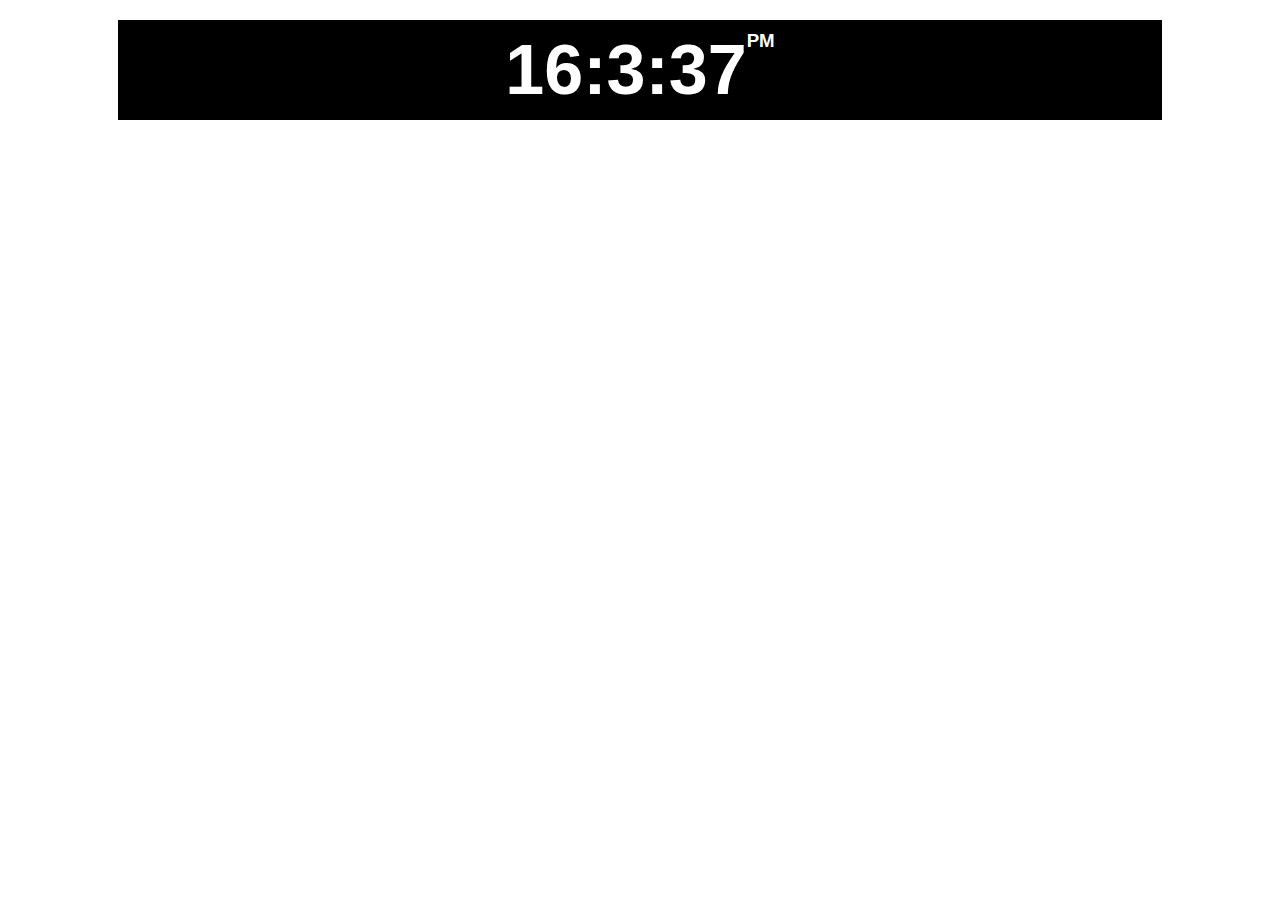
<file: index.html>
<!DOCTYPE html>
<html lang="en">
  <head>
    <meta charset="UTF-8" />
    <meta name="viewport" content="width=device-width, initial-scale=1.0" />
    <meta http-equiv="X-UA-Compatible" content="ie=edge" />
    <link rel="stylesheet" href="asstes/css/style.css" />
    <title>Clock</title>
  </head>
  <body>
    <div class="watch">
      <h1 id="h">12</h1>
      <h1>:</h1>
      <h1 id="m">33</h1>
      <h1>:</h1>
      <h1 id="s">00</h1>
      <h3 id="ampm">AM</h3>
    </div>

    <script src="asstes/js/script.js"></script>
  </body>
</html>
</file>
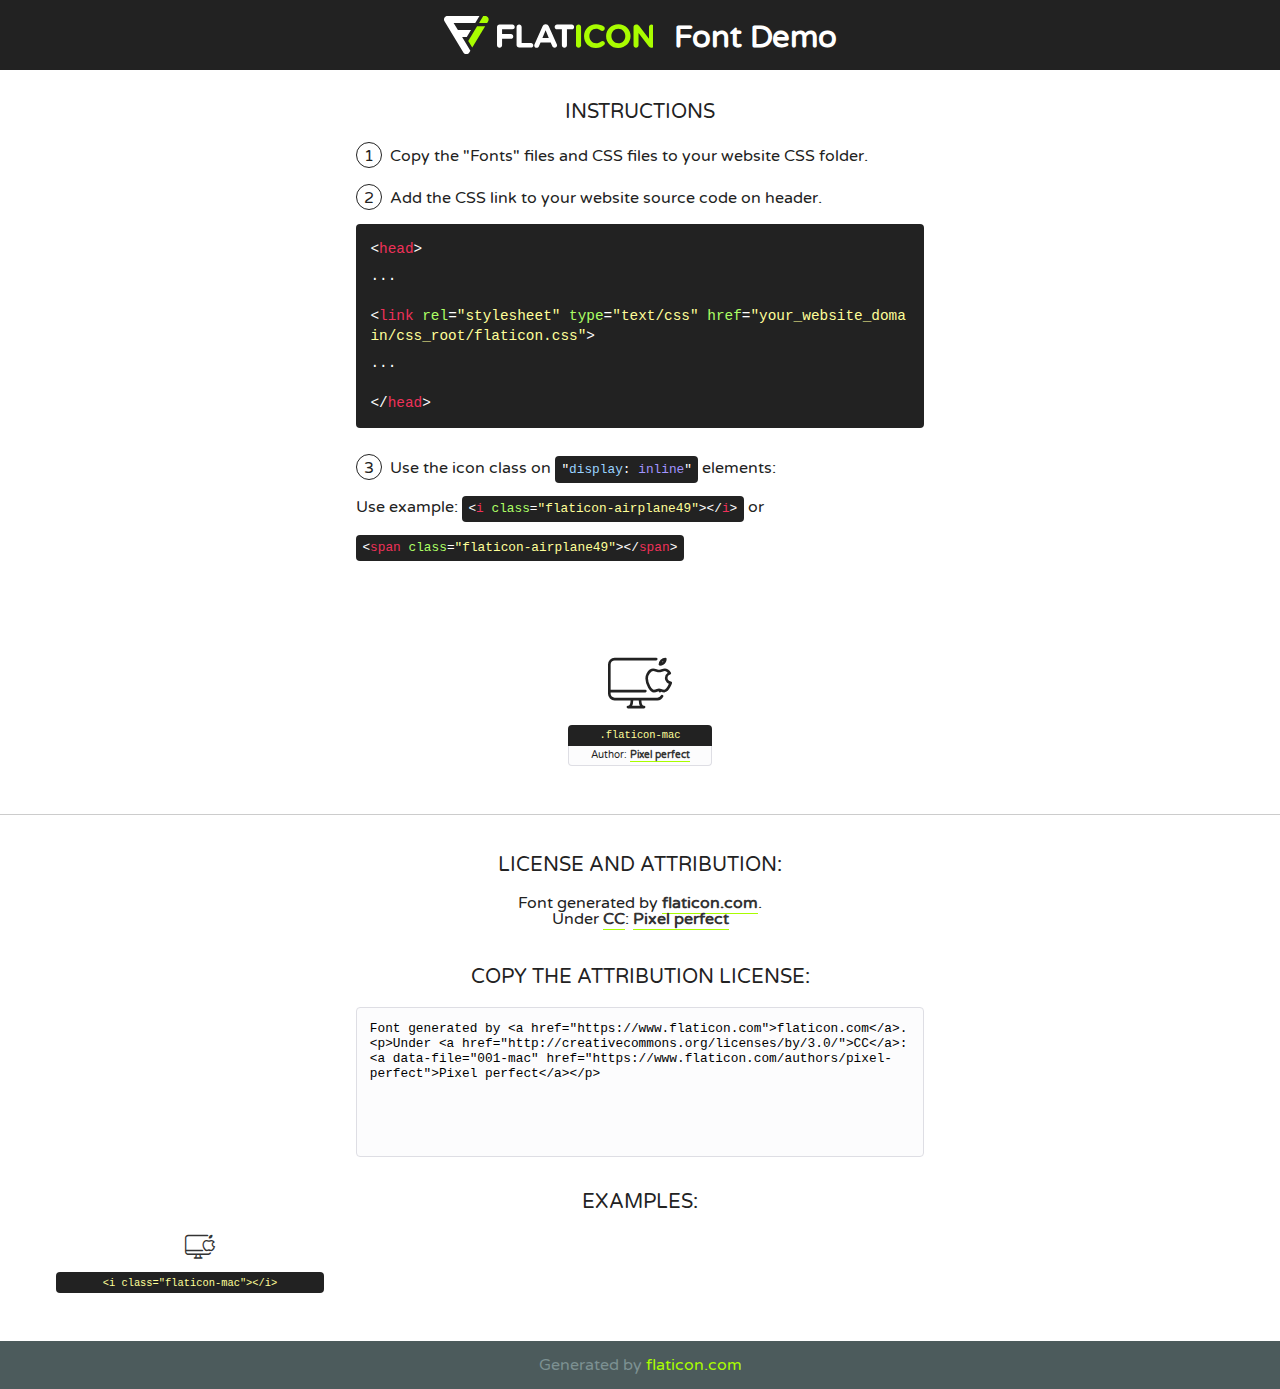
<file: asstes/font/flaticon.html>
<!DOCTYPE html>
<!--
  Flaticon icon font: Flaticon
  Creation date: 18/03/2020 08:26
-->
<html>
<!DOCTYPE html>
<html>

<head>
    <title>Flaticon WebFont</title>
    <link href="http://fonts.googleapis.com/css?family=Varela+Round" rel="stylesheet" type="text/css" />
    <link rel="stylesheet" type="text/css" href="flaticon.css">
    <meta charset="UTF-8">
    <style>
    html, body, div, span, applet, object, iframe,
    h1, h2, h3, h4, h5, h6, p, blockquote, pre,
    a, abbr, acronym, address, big, cite, code,
    del, dfn, em, img, ins, kbd, q, s, samp,
    small, strike, strong, sub, sup, tt, var,
    b, u, i, center,
    dl, dt, dd, ol, ul, li,
    fieldset, form, label, legend,
    table, caption, tbody, tfoot, thead, tr, th, td,
    article, aside, canvas, details, embed, 
    figure, figcaption, footer, header, hgroup, 
    menu, nav, output, ruby, section, summary,
    time, mark, audio, video {
        margin: 0;
        padding: 0;
        border: 0;
        font-size: 100%;
        font: inherit;
        vertical-align: baseline;
    }
    /* HTML5 display-role reset for older browsers */
    article, aside, details, figcaption, figure, 
    footer, header, hgroup, menu, nav, section {
        display: block;
    }
    body {
        line-height: 1;
    }
    ol, ul {
        list-style: none;
    }
    blockquote, q {
        quotes: none;
    }
    blockquote:before, blockquote:after,
    q:before, q:after {
        content: '';
        content: none;
    }
    table {
        border-collapse: collapse;
        border-spacing: 0;
    }
    body {
        font-family: 'Varela Round', Helvetica, Arial, sans-serif;
        font-size: 16px;
        color: #222;
    }
    a {
        color: #333;
        border-bottom: 1px solid #a9fd00;
        font-weight: bold;
        text-decoration: none;
    }
    * {
        -moz-box-sizing: border-box;
        -webkit-box-sizing: border-box;
        box-sizing: border-box;
        margin: 0;
        padding: 0;
    }
    [class^="flaticon-"]:before, [class*=" flaticon-"]:before, [class^="flaticon-"]:after, [class*=" flaticon-"]:after {
        font-family: Flaticon;
        font-size: 30px;
        font-style: normal;
        margin-left: 20px;
        color: #333;
    }
    .wrapper {
        max-width: 600px;
        margin: auto;
        padding: 0 1em;
    }
    .title {
        font-size: 1.25em;
        text-align: center;
        margin-bottom: 1em;
        text-transform: uppercase;
    }
    header {
        text-align: center;
        background-color: #222;
        color: #fff;
        padding: 1em;
    }
    header .logo {
        width: 210px;
        height: 38px;
        display: inline-block;
        vertical-align: middle;
        margin-right: 1em;
        border: none;
    }
    header strong {
        font-size: 1.95em;
        font-weight: bold;
        vertical-align: middle;
        margin-top: 5px;
        display: inline-block;
    }
    .demo {
        margin: 2em auto;
        line-height: 1.25em;
    }
    .demo ul li {
        margin-bottom: 1em;
    }
    .demo ul li .num {
        color: #222;
        border-radius: 20px;
        display: inline-block;
        width: 26px;
        padding: 3px;
        height: 26px;
        text-align: center;
        margin-right: 0.5em;
        border: 1px solid #222;
    }
    .demo ul li code {
        background-color: #222;
        border-radius: 4px;
        padding: 0.25em 0.5em;
        display: inline-block;
        color: #fff;
        font-family: Consolas,Monaco,Lucida Console,Liberation Mono,DejaVu Sans Mono,Bitstream Vera Sans Mono,Courier New, monospace;
        font-weight: lighter;
        margin-top: 1em;
        font-size: 0.8em;
        word-break: break-all;
    }
    .demo ul li code.big {
        padding: 1em;
        font-size: 0.9em;
    }
    .demo ul li code .red {
        color: #EF3159;
    }
    .demo ul li code .green {
        color: #ACFF65;
    }
    .demo ul li code .yellow {
        color: #FFFF99;
    }
    .demo ul li code .blue {
        color: #99D3FF;
    }
    .demo ul li code .purple {
        color: #A295FF;
    }
    .demo ul li code .dots {
        margin-top: 0.5em;
        display: block;
    }
    #glyphs {
        border-bottom: 1px solid #ccc;
        padding: 2em 0;
        text-align: center;
    }
    .glyph {
        display: inline-block;
        width: 9em;
        margin: 1em;
        text-align: center;
        vertical-align: top;
        background: #FFF;
    }
    .glyph .glyph-icon {
        padding: 10px;
        display: block;
        font-family:"Flaticon";
        font-size: 64px;
        line-height: 1;
    }
    .glyph .glyph-icon:before {
        font-size: 64px;
        color: #222;
        margin-left: 0;
    }
    .class-name {
        font-size: 0.65em;
        background-color: #222;
        color: #fff;
        border-radius: 4px 4px 0 0;
        padding: 0.5em;
        color: #FFFF99;
        font-family: Consolas,Monaco,Lucida Console,Liberation Mono,DejaVu Sans Mono,Bitstream Vera Sans Mono,Courier New, monospace;
    }
    .author-name {
        font-size: 0.6em;
        background-color: #fcfcfd;
        border: 1px solid #DEDEE4;
        border-top: 0;
        border-radius: 0 0 4px 4px;
        padding: 0.5em;
    }
    .class-name:last-child {
        font-size: 10px;
        color:#888;
    }
    .class-name:last-child a {
        font-size: 10px;
        color:#555;
    }
    .class-name:last-child a:hover {
        color:#a9fd00;
    }
    .glyph > input {
        display: block;
        width: 100px;
        margin: 5px auto;
        text-align: center;
        font-size: 12px;
        cursor: text;
    }
    .glyph > input.icon-input {
        font-family:"Flaticon";
        font-size: 16px;
        margin-bottom: 10px;
    }
    .attribution .title {
        margin-top: 2em;
    }
    .attribution textarea {
        background-color: #fcfcfd;
        padding: 1em;
        border: none;
        box-shadow: none;
        border: 1px solid #DEDEE4;
        border-radius: 4px;
        resize: none;
        width: 100%;
        height: 150px;
        font-size: 0.8em;
        font-family: Consolas,Monaco,Lucida Console,Liberation Mono,DejaVu Sans Mono,Bitstream Vera Sans Mono,Courier New, monospace;
        -webkit-appearance: none;
    }
    .iconsuse {
        margin: 2em auto;
        text-align: center;
        max-width: 1200px;
    }
    .iconsuse:after {
        content: '';
        display: table;
        clear: both;
    }
    .iconsuse .image {
        float: left;
        width: 25%;
        padding: 0 1em;
    }
    .iconsuse .image p {
        margin-bottom: 1em;
    }
    .iconsuse .image span {
        display: block;
        font-size: 0.65em;
        background-color: #222;
        color: #fff;
        border-radius: 4px;
        padding: 0.5em;
        color: #FFFF99;
        margin-top: 1em;
        font-family: Consolas,Monaco,Lucida Console,Liberation Mono,DejaVu Sans Mono,Bitstream Vera Sans Mono,Courier New, monospace;
    }
    #footer {
        text-align: center;
        background-color: #4C5B5C;
        color: #7c9192;
        padding: 1em;
    }
    #footer a {
        border: none;
        color: #a9fd00;
        font-weight: normal;
    }
    @media (max-width: 960px) {
        .iconsuse .image {
            width: 50%;
        }
    }
    @media (max-width: 560px) {
        .iconsuse .image {
            width: 100%;
        }
    }
    </style>
</head>

<body class="characters-off">

    <header>
        <a href="https://www.flaticon.com" target="_blank" class="logo">
            <svg version="1.1" xmlns="http://www.w3.org/2000/svg" xmlns:xlink="http://www.w3.org/1999/xlink" xmlns:a="http://ns.adobe.com/AdobeSVGViewerExtensions/3.0/" viewBox="0 0 560.875 102.036" enable-background="new 0 0 560.875 102.036" xml:space="preserve">
                <defs>
                </defs>
                <g>
                    <g class="letters">
                        <path fill="#ffffff" d="M141.596,29.675c0-3.777,2.985-6.767,6.764-6.767h34.438c3.426,0,6.15,2.728,6.15,6.15
                        c0,3.43-2.724,6.149-6.15,6.149h-27.674v13.091h23.719c3.429,0,6.151,2.724,6.151,6.15c0,3.43-2.723,6.149-6.151,6.149h-23.719
                        v17.574c0,3.773-2.986,6.761-6.764,6.761c-3.779,0-6.764-2.989-6.764-6.761V29.675z"></path>
                        <path fill="#ffffff" d="M193.844,29.149c0-3.781,2.985-6.767,6.764-6.767c3.776,0,6.763,2.985,6.763,6.767v42.957h25.039
                        c3.426,0,6.149,2.726,6.149,6.153c0,3.425-2.723,6.15-6.149,6.15h-31.802c-3.779,0-6.764-2.986-6.764-6.768V29.149z"></path>
                        <path fill="#ffffff" d="M241.891,75.71l21.438-48.407c1.492-3.341,4.215-5.357,7.906-5.357h0.792
                        c3.686,0,6.323,2.017,7.815,5.357l21.439,48.407c0.436,0.967,0.701,1.845,0.701,2.723c0,3.602-2.809,6.501-6.414,6.501
                        c-3.161,0-5.269-1.845-6.499-4.655l-4.132-9.661h-27.059l-4.301,10.102c-1.144,2.631-3.426,4.214-6.237,4.214
                        c-3.517,0-6.24-2.81-6.24-6.325C241.1,77.64,241.451,76.677,241.891,75.71z M279.932,58.666l-8.521-20.297l-8.526,20.297H279.932
                        z"></path>
                        <path fill="#ffffff" d="M314.864,35.387H301.86c-3.429,0-6.239-2.813-6.239-6.238c0-3.429,2.811-6.24,6.239-6.24h39.533
                        c3.426,0,6.237,2.811,6.237,6.24c0,3.425-2.811,6.238-6.237,6.238h-13.001v42.785c0,3.773-2.99,6.761-6.764,6.761
                        c-3.779,0-6.764-2.989-6.764-6.761V35.387z"></path>
                        <path fill="#A9FD00" d="M352.615,29.149c0-3.781,2.985-6.767,6.767-6.767c3.774,0,6.761,2.985,6.761,6.767v49.024
                        c0,3.773-2.987,6.761-6.761,6.761c-3.781,0-6.767-2.989-6.767-6.761V29.149z"></path>
                        <path fill="#A9FD00" d="M374.132,53.836v-0.179c0-17.481,13.178-31.801,32.065-31.801c9.22,0,15.459,2.458,20.557,6.238
                        c1.402,1.054,2.637,2.985,2.637,5.357c0,3.692-2.985,6.59-6.681,6.59c-1.845,0-3.071-0.702-4.044-1.319
                        c-3.776-2.813-7.729-4.393-12.562-4.393c-10.364,0-17.831,8.611-17.831,19.154v0.173c0,10.542,7.291,19.329,17.831,19.329
                        c5.715,0,9.492-1.756,13.359-4.834c1.049-0.874,2.458-1.491,4.039-1.491c3.429,0,6.325,2.813,6.325,6.236
                        c0,2.106-1.056,3.78-2.282,4.834c-5.539,4.834-12.036,7.733-21.878,7.733C387.572,85.464,374.132,71.493,374.132,53.836z"></path>
                        <path fill="#A9FD00" d="M433.009,53.836v-0.179c0-17.481,13.79-31.801,32.766-31.801c18.981,0,32.592,14.143,32.592,31.628v0.173
                        c0,17.483-13.785,31.807-32.769,31.807C446.625,85.464,433.009,71.32,433.009,53.836z M484.224,53.836v-0.179
                        c0-10.539-7.725-19.326-18.626-19.326c-10.893,0-18.449,8.611-18.449,19.154v0.173c0,10.542,7.73,19.329,18.626,19.329
                        C476.676,72.986,484.224,64.378,484.224,53.836z"></path>
                        <path fill="#A9FD00" d="M506.233,29.321c0-3.774,2.99-6.763,6.767-6.763h1.401c3.252,0,5.183,1.583,7.029,3.953l26.093,34.265
                        V29.059c0-3.692,2.99-6.677,6.681-6.677c3.683,0,6.671,2.985,6.671,6.677v48.934c0,3.78-2.987,6.765-6.764,6.765h-0.436
                        c-3.257,0-5.188-1.581-7.034-3.953l-27.056-35.492v32.944c0,3.687-2.985,6.676-6.678,6.676c-3.683,0-6.673-2.989-6.673-6.676
                        V29.321z"></path>
                    </g>
                    <g class="insignia">
                        <path fill="#ffffff" d="M48.372,56.137h12.517l11.156-18.537H37.186L25.688,18.539h57.825L94.668,0H9.271
                        C5.925,0,2.842,1.801,1.198,4.716c-1.644,2.907-1.593,6.482,0.134,9.343l50.38,83.501c1.678,2.781,4.689,4.476,7.938,4.476
                        c3.246,0,6.257-1.695,7.935-4.476l2.898-4.804L48.372,56.137z"></path>
                        <g class="i">
                            <path fill="#A9FD00" d="M93.575,18.539h0.031v0.004l21.652,0.004l2.705-4.488c1.727-2.861,1.778-6.436,0.133-9.343
                            C116.454,1.801,113.371,0,110.026,0h-5.294L93.575,18.539z"></path>
                            <polygon fill="#A9FD00" points="88.291,27.356 64.725,66.486 75.519,84.404 109.942,27.356"></polygon>
                        </g>
                    </g>
                </g>
            </svg>
        </a>
        <strong>Font Demo</strong>
    </header>


    <section class="demo wrapper">

        <p class="title">Instructions</p>

        <ul>
            <li>
                <span class="num">1</span>Copy the "Fonts" files and CSS files to your website CSS folder.
            </li>
            <li>
                <span class="num">2</span>Add the CSS link to your website source code on header.
                <code class="big">
                    &lt;<span class="red">head</span>&gt;
                    <br/><span class="dots">...</span>
                    <br/>&lt;<span class="red">link</span> <span class="green">rel</span>=<span class="yellow">"stylesheet"</span> <span class="green">type</span>=<span class="yellow">"text/css"</span> <span class="green">href</span>=<span class="yellow">"your_website_domain/css_root/flaticon.css"</span>&gt;
                    <br/><span class="dots">...</span>
                    <br/>&lt;/<span class="red">head</span>&gt;
                </code>
            </li>

            <li>
                <p>
                    <span class="num">3</span>Use the icon class on <code>"<span class="blue">display</span>:<span class="purple"> inline</span>"</code> elements:
                    <br />
                    Use example: <code>&lt;<span class="red">i</span> <span class="green">class</span>=<span class="yellow">&quot;flaticon-airplane49&quot;</span>&gt;&lt;/<span class="red">i</span>&gt;</code> or <code>&lt;<span class="red">span</span> <span class="green">class</span>=<span class="yellow">&quot;flaticon-airplane49&quot;</span>&gt;&lt;/<span class="red">span</span>&gt;</code>
            </li>
        </ul>

    </section>




   <section id="glyphs">          
    
      
        <div class="glyph"><div class="glyph-icon flaticon-mac"></div>
            <div class="class-name">.flaticon-mac</div>
            <div class="author-name">Author: <a data-file="001-mac" href="https://www.flaticon.com/authors/pixel-perfect">Pixel perfect</a> </div> 
        </div>        
        

    </section>



    <section class="attribution wrapper"   style="text-align:center;">

      <div class="title">License and attribution:</div><div class="attrDiv">Font generated by <a href="https://www.flaticon.com">flaticon.com</a>. <div><p>Under <a href="http://creativecommons.org/licenses/by/3.0/">CC</a>: <a data-file="001-mac" href="https://www.flaticon.com/authors/pixel-perfect">Pixel perfect</a></p>  </div>
      </div>
      <div class="title">Copy the Attribution License:</div>

    <textarea onclick="this.focus();this.select();">Font generated by &lt;a href=&quot;https://www.flaticon.com&quot;&gt;flaticon.com&lt;/a&gt;. <p>Under <a href="http://creativecommons.org/licenses/by/3.0/">CC</a>: <a data-file="001-mac" href="https://www.flaticon.com/authors/pixel-perfect">Pixel perfect</a></p>  
     </textarea>

    </section>

    <section class="iconsuse">

          <div class="title">Examples:</div>            
             
            <div class="image">
                <p>
                    <i class="glyph-icon flaticon-mac"></i> 
                    <span>&lt;i class=&quot;flaticon-mac&quot;&gt;&lt;/i&gt;</span>
                </p>
            </div>
                       
        </div>
                            
    </section>

<div id="footer">
    <div>Generated by <a href="https://www.flaticon.com">flaticon.com</a>
    </div>
</div>



</body>
</html>
</file>
<file: asstes/css/style.css>
*{
    margin: 0;
    padding: 0;
    font-family: 'Orbitron', sans-serif;
}

.watch{
    width: 80%;
    height: auto;
    margin: 20px auto;
    color: #fff;
    display: flex;
    background-color: #000;
    justify-content: center;
    align-content: center center;
    padding: 10px;

}
h1{
    font-size: 70px;
    ;
}
</file>
<file: asstes/font/flaticon.css>
/*
  	Flaticon icon font: Flaticon
  	Creation date: 18/03/2020 08:26
  	*/

@font-face {
  font-family: "Flaticon";
  src: url("./Flaticon.eot");
  src: url("./Flaticon.eot?#iefix") format("embedded-opentype"),
       url("./Flaticon.woff2") format("woff2"),
       url("./Flaticon.woff") format("woff"),
       url("./Flaticon.ttf") format("truetype"),
       url("./Flaticon.svg#Flaticon") format("svg");
  font-weight: normal;
  font-style: normal;
}

@media screen and (-webkit-min-device-pixel-ratio:0) {
  @font-face {
    font-family: "Flaticon";
    src: url("./Flaticon.svg#Flaticon") format("svg");
  }
}

[class^="flaticon-"]:before, [class*=" flaticon-"]:before,
[class^="flaticon-"]:after, [class*=" flaticon-"]:after {   
  font-family: Flaticon;
        font-size: 20px;
font-style: normal;
margin-left: 20px;
}

.flaticon-mac:before { content: "\f100"; }
</file>
